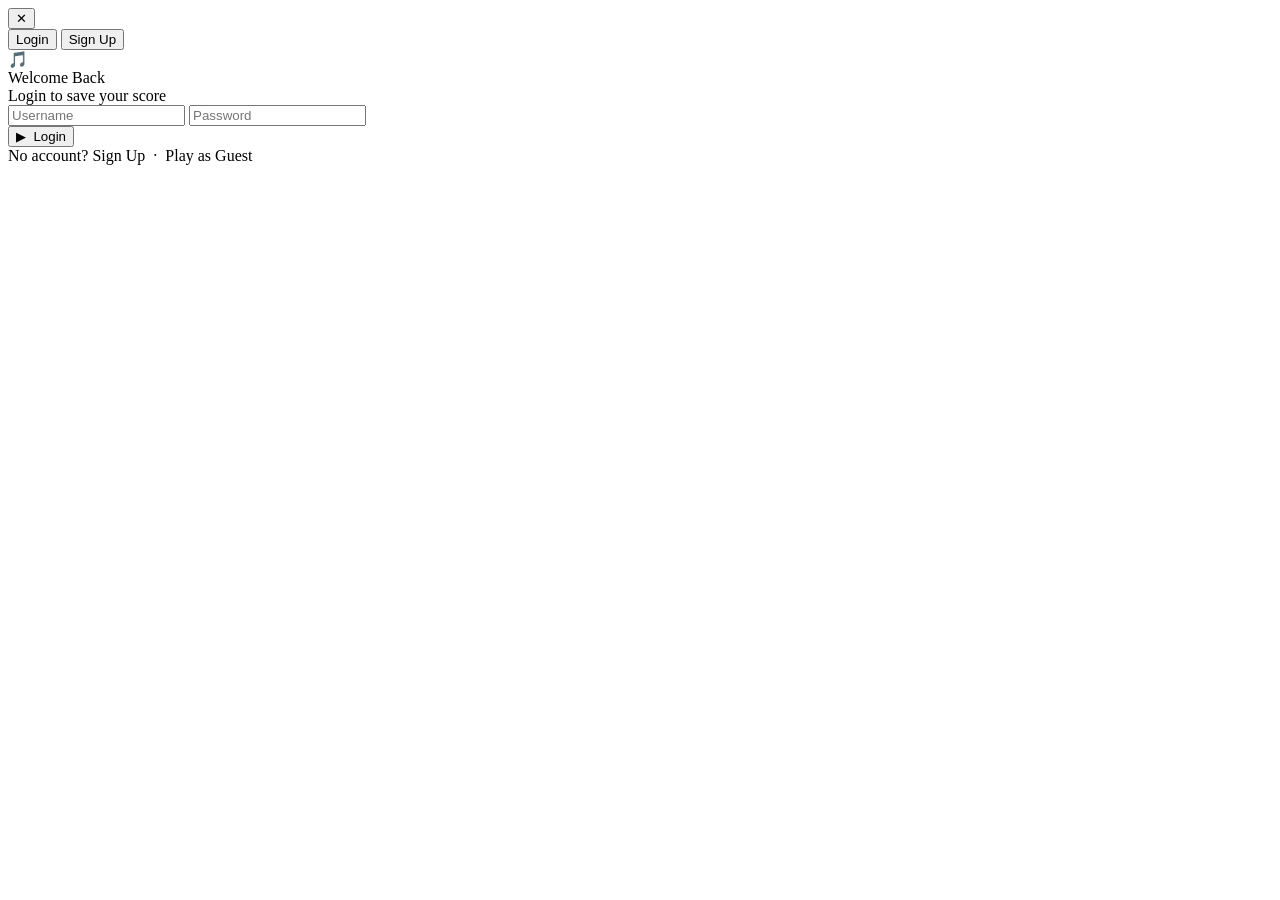
<file: templates/components/auth_modal.html>
<!doctype html>
<html lang="en">
  <head>
    <meta charset="UTF-8" />
    <meta name="viewport" content="width=device-width, initial-scale=1.0" />
    <title>Document</title>
  </head>
  <body>
    <div class="auth-modal-overlay" id="authModal">
      <div class="auth-modal" id="authModalBox">
        <button class="auth-close" id="authClose">✕</button>

        <!-- Tabs -->
        <div class="auth-tabs">
          <button class="auth-tab active" id="tabLogin">Login</button>
          <button class="auth-tab" id="tabSignup">Sign Up</button>
        </div>

        <!-- ── LOGIN PANEL ── -->
        <div id="panelLogin">
          <div class="auth-heading">
            <div class="auth-emoji">🎵</div>
            <div class="auth-title">Welcome Back</div>
            <div class="auth-sub">Login to save your score</div>
          </div>
          <div class="auth-fields">
            <input
              class="auth-input"
              id="loginUser"
              type="text"
              placeholder="Username"
              autocomplete="username"
            />
            <input
              class="auth-input"
              id="loginPass"
              type="password"
              placeholder="Password"
              autocomplete="current-password"
            />
            <div class="auth-error" id="loginError"></div>
            <button class="auth-submit" id="doLoginBtn">▶ &nbsp;Login</button>
            <div class="auth-footer">
              No account?
              <span class="auth-footer-link" id="switchToSignup">Sign Up</span
              >&nbsp;&nbsp;·&nbsp;&nbsp;<span
                class="auth-footer-link"
                id="guestPlay"
                >Play as Guest</span
              >
            </div>
          </div>
        </div>

        <!-- ── SIGN UP PANEL ── -->
        <div id="panelSignup" style="display: none">
          <div class="auth-heading">
            <div class="auth-emoji">🚀</div>
            <div class="auth-title">Create Account</div>
            <div class="auth-sub">Join the BeatMatch community</div>
          </div>
          <div class="auth-fields">
            <input
              class="auth-input"
              id="signupUser"
              type="text"
              placeholder="Username or Email"
              autocomplete="username"
            />
            <input
              class="auth-input"
              id="signupEmail"
              type="email"
              placeholder="Email address"
              autocomplete="email"
            />
            <input
              class="auth-input"
              id="signupPass"
              type="password"
              placeholder="Create a password"
              autocomplete="new-password"
            />
            <input
              class="auth-input"
              id="signupPass2"
              type="password"
              placeholder="Confirm password"
              autocomplete="new-password"
            />
            <div class="auth-error" id="signupError"></div>
            <button class="auth-submit" id="doSignupBtn">
              ✦ &nbsp;Create Account
            </button>
            <div class="auth-footer">
              Already have an account?
              <span class="auth-footer-link" id="switchToLogin">Login</span>
            </div>
          </div>
        </div>
      </div>
    </div>
  </body>
</html>
</file>
